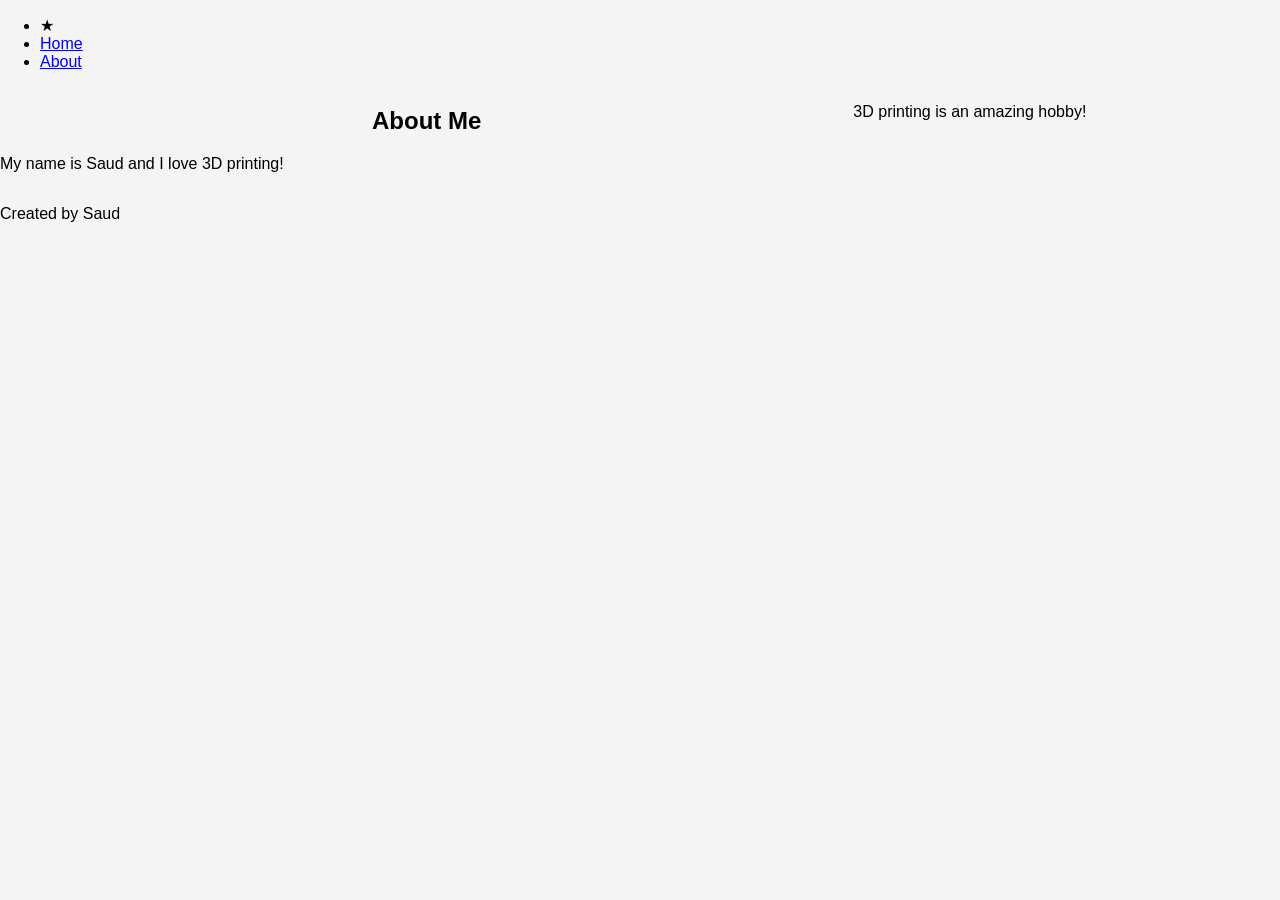
<file: about.html>
<!DOCTYPE html>
<html>
  <head>
         <meta name="viewport" content="width=device-width, initial-scale=1">
    <link href="https://apply.holbertonschool.com/level2/school.css" rel="stylesheet">
    <link href="styles.css" rel="stylesheet">
    <title>About</title>
    <meta charset="UTF-8">
    <link href="https://apply.holbertonschool.com/level2/school.css" rel="stylesheet">
    <link href="styles.css" rel="stylesheet">
  </head>
  <bodyclass="works_on_smartphone">
    <header>
      <nav>
        <ul>
           <li class="logo">&#9733;</li>
          <li><a href="index.html">Home</a></li>
          <li><a href="about.html">About</a></li>
        </ul>
      </nav>
    </header>
    <main>
      <article>
        <h1>About Me</h1>
        <p>My name is Saud and I love 3D printing!</p>
      </article>
      <aside>
        <p>3D printing is an amazing hobby!</p>
      </aside>
    </main>
    <footer>
      <p>Created by Saud</p>
    </footer>
  </body>
</html>
</file>
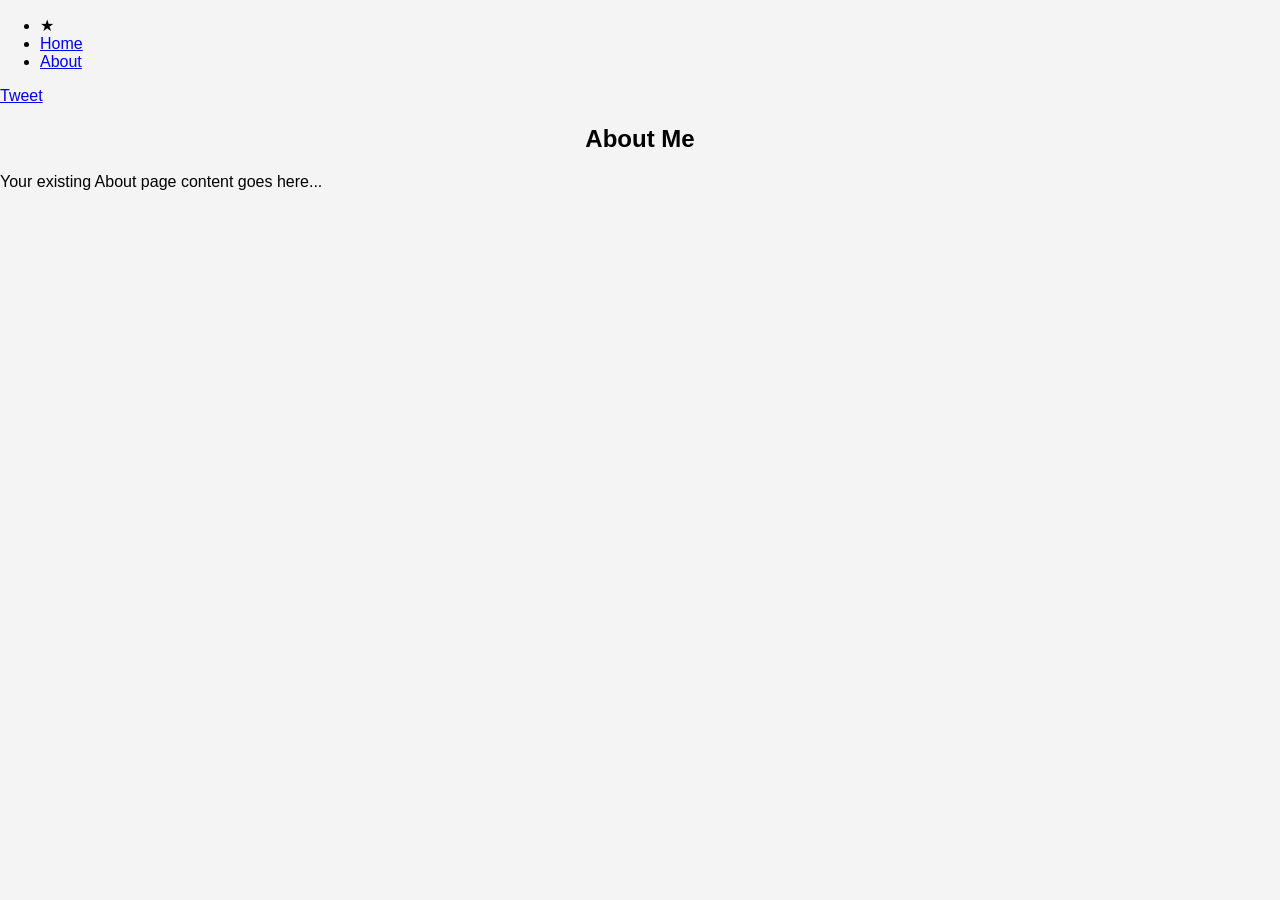
<file: my_first_webpage/about.html>
<!DOCTYPE html>
<html>
  <head>
    <script src="behavior.js"></script>
    <meta name="viewport" content="width=device-width, initial-scale=1">
    <link href="https://apply.holbertonschool.com/level2/school.css" rel="stylesheet">
    <link href="styles.css" rel="stylesheet">
    <title>About Me</title>
    <meta charset="UTF-8">
  </head>
  <body class="works_on_smartphone">
    <header>
      <nav>
        <ul>
          <li class="logo">&#9733;</li>
          <li><a href="index.html">Home</a></li>
          <li><a href="about.html">About</a></li>
        </ul>
      </nav>

      <div class="right">
        <a href="https://twitter.com/share" class="twitter-share-button" data-text="Check out my webpage!">Tweet</a>
        <div class="fb-share-button" data-href="https://example.com" data-layout="button"></div>
      </div>
    </header>
    <main>
      <article>
        <h1>About Me</h1>
        <p>Your existing About page content goes here...</p>
      </article>
    </main>

    <script async src="https://platform.twitter.com/widgets.js" charset="utf-8"></script>
    <script async defer crossorigin="anonymous" src="https://connect.facebook.net/en_US/sdk.js#xfbml=1&version=v18.0"></script>

  </body>
</html>
</file>
<file: styles.css>
body {
  background-color: #f4f4f4;
  font-family: Arial, sans-serif;
  display: flex;
  flex-direction: column;
  margin: 0;
}

h1 {
  text-align: center;
}

main {
  display: flex;
  flex-direction: row;
  flex: auto;
}

article {
  flex: 2;
  overflow-y: auto;
}

aside {
  flex: 1;
  overflow-y: auto;
}

@media (max-width: 768px) {
  main {
    flex-direction: column;
  }
h1, h2, h3 {
  color: #333333;
}
  p {
  color: #555555;
}

a {
  color: #e74c3c;
}

li.logo {
  font-size: 24px;
  font-weight: bold;
        }
}
</file>
<file: my_first_webpage/styles.css>
body {
  background-color: #f4f4f4;
  font-family: Arial, sans-serif;
  display: flex;
  flex-direction: column;
  margin: 0;
}

h1 {
  text-align: center;
}

main {
  display: flex;
  flex-direction: row;
  flex: auto;
}

article {
  flex: 2;
  overflow-y: auto;
}

aside {
  flex: 1;
  overflow-y: auto;
}

@media (max-width: 768px) {
  main {
    flex-direction: column;
  }
h1, h2, h3 {
  color: #333333;
}
  p {
  color: #555555;
}

a {
  color: #e74c3c;
}

li.logo {
  font-size: 24px;
  font-weight: bold;
        }
}
</file>
